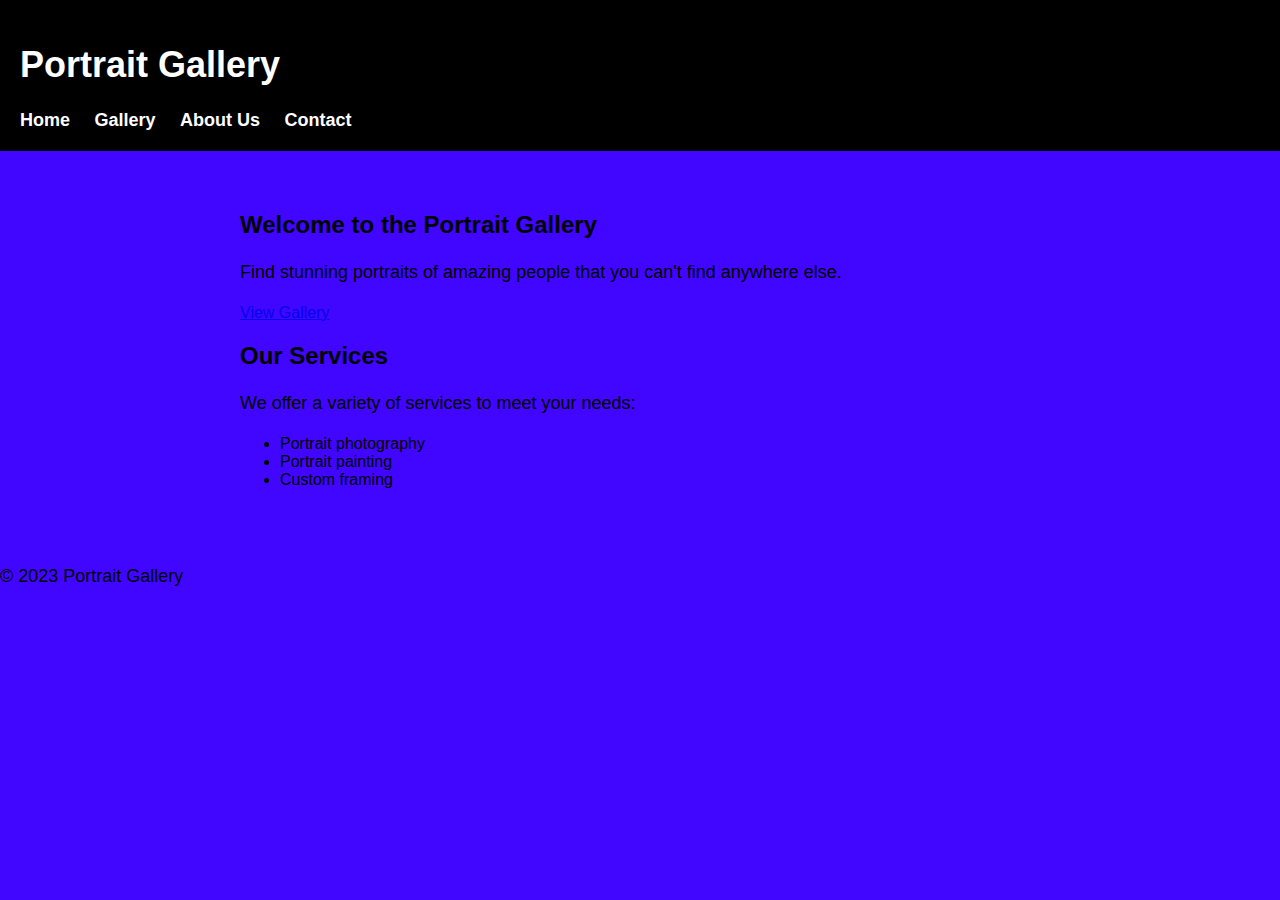
<file: index.html>
<!DOCTYPE html>
<html lang="en">
<head>
  <meta charset="UTF-8">
  <meta name="viewport" content="width=device-width, initial-scale=1.0">
  <title>Portrait Gallery</title>
  <link rel="stylesheet" href="style.css">
</head>
<body>
  <header>
    <h1>Portrait Gallery</h1>
    <nav>
      <ul>
        <li><a href="salodaballer.github.io">Home</a></li>
        <li><a href="gallery.html">Gallery</a></li>
        <li><a href="#">About Us</a></li>
        <li><a href="#">Contact</a></li>
      </ul>
    </nav>
  </header>
  <main>
    <section class="hero">
      <h2>Welcome to the Portrait Gallery</h2>
      <p>Find stunning portraits of amazing people that you can't find anywhere else.</p>
      <a href="#" class="btn">View Gallery</a>
    </section>
    <section class="services">
      <h2>Our Services</h2>
      <p>We offer a variety of services to meet your needs:</p>
      <ul>
        <li>Portrait photography</li>
        <li>Portrait painting</li>
        <li>Custom framing</li>
      </ul>
    </section>
  </main>
  <footer>
    <p>&copy; 2023 Portrait Gallery</p>
  </footer>
</body>
</html>
</file>
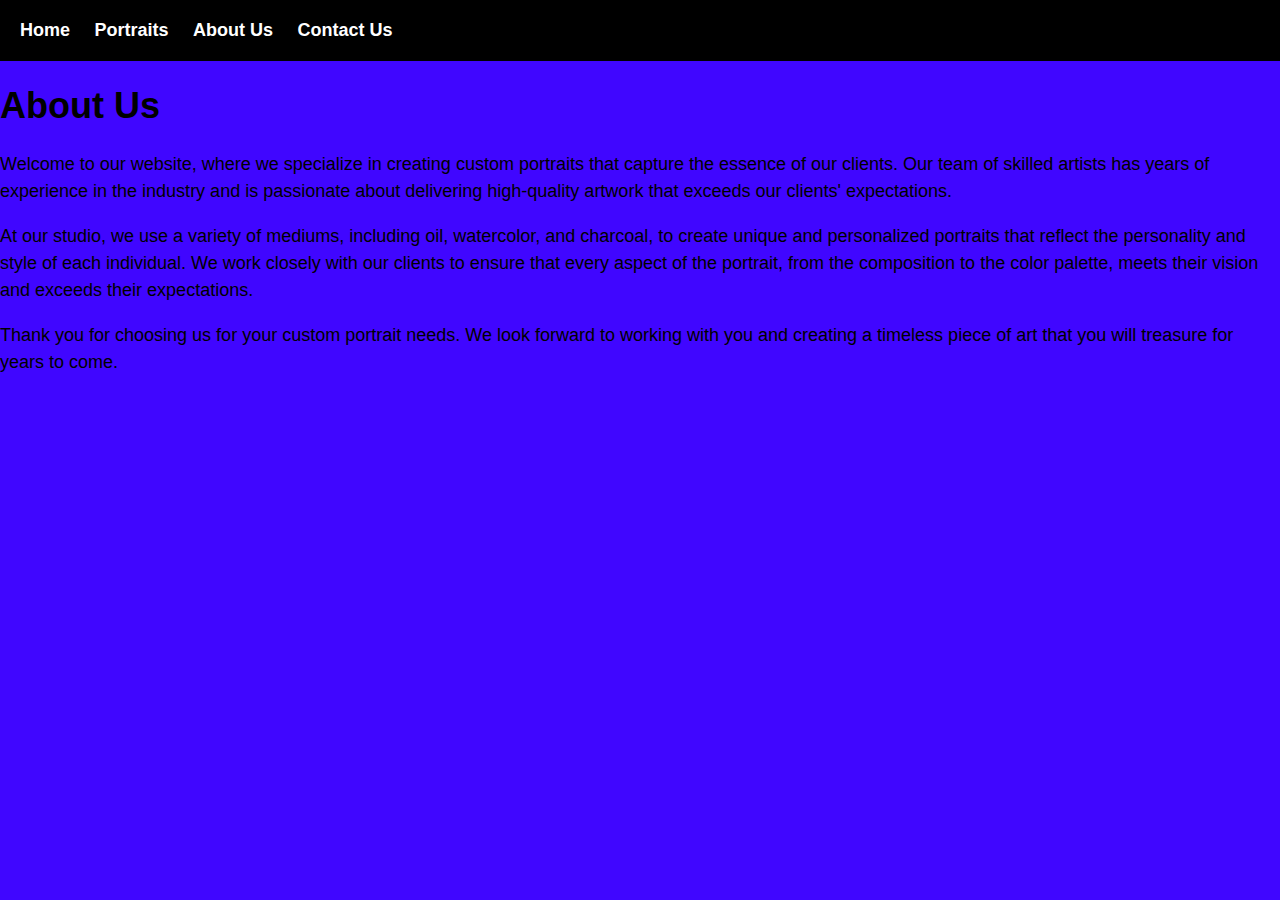
<file: about.html>
<!DOCTYPE html>
<html lang="en">
<head>
  <meta charset="UTF-8">
  <meta name="viewport" content="width=device-width, initial-scale=1.0">
  <title>Portrait Gallery</title>
  <link rel="stylesheet" href="style.css">
</head>
  <body>
    <header> 
    <nav>
      <ul>
        <li><a href="index.html">Home</a></li>
        <li><a href="portraits.html">Portraits</a></li>
        <li><a href="about.html">About Us</a></li>
        <li><a href="contact.html">Contact Us</a></li>
      </ul>
    </header>
    </nav>
    <h1>About Us</h1>
    <p>Welcome to our website, where we specialize in creating custom portraits that capture the essence of our clients. Our team of skilled artists has years of experience in the industry and is passionate about delivering high-quality artwork that exceeds our clients' expectations.</p>
    <p>At our studio, we use a variety of mediums, including oil, watercolor, and charcoal, to create unique and personalized portraits that reflect the personality and style of each individual. We work closely with our clients to ensure that every aspect of the portrait, from the composition to the color palette, meets their vision and exceeds their expectations.</p>
    <p>Thank you for choosing us for your custom portrait needs. We look forward to working with you and creating a timeless piece of art that you will treasure for years to come.</p>
  </body>
</html>
</file>
<file: style.css>
body {
    font-family: Arial, sans-serif;
    margin: 0;
    background-color: #4006ff;
  }
  
  header {
    background-color: #000000;
    color: #fff;
    padding: 20px;
  }
  
  nav ul {
    list-style: none;
    margin: 0;
    padding: 0;
  }
  
  nav li {
    display: inline-block;
    margin-right: 20px;
  }
  
  nav a {
    color: #fff;
    text-decoration: none;
    font-weight: bold;
    font-size: 18px;
  }
  
  main {
    max-width: 800px;
    margin: 0 auto;
    padding: 40px;
  }
  
  h1 {
    font-size: 36px;
  }
  
  p {
    font-size: 18px;
    line-height: 1.5;
  }
  
  .cta {
    display: inline-block;
    background-color: #333;
    color: #fff;
    text-decoration: none;
    font-weight: bold;
    padding: 10px 20px;
    margin-top: 20px;
    border-radius: 5px;
  }
  
  .cta:hover {
    background-color: #ff0000;
  }
</file>
